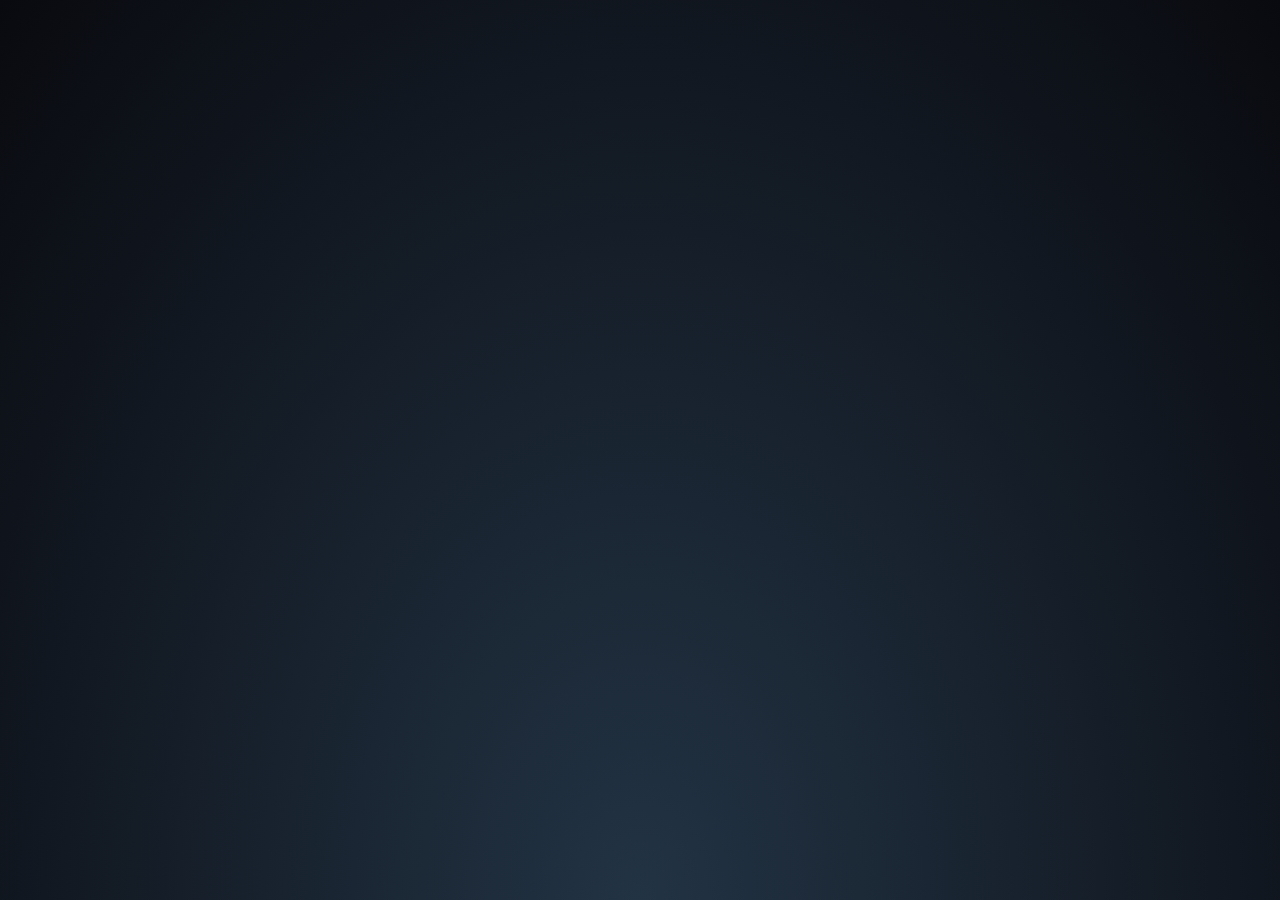
<file: index.html>
<!DOCTYPE html>
<html lang="en">
  <head>
    <meta charset="UTF-8">
    <meta name="viewport" content="width=device-width, initial-scale=1.0">
    <title>Syhru | Linktree</title>
    <!-- Favicon -->
    
    <!-- Font Awesome icons -->
    <link rel="stylesheet" href="https://use.fontawesome.com/releases/v5.8.1/css/all.css">
    <!-- Core theme CSS -->
    <link rel="stylesheet" href="assets/css/style.css">
    
  </head>

  <body>
    <!-- Parallax Pixel Background Animation -->
    <section class="animated-background">
      <div id="stars1"></div>
      <div id="stars2"></div>
      <div id="stars3"></div>
    </section>
    <!-- End of Parallax Pixel Background Animation -->

    <a id="profilePicture" href="#popup">
      <img src="assets/image/mee.jpg" alt="Profile Picture">
    </a>

    <div class="overlay" id="popup">
      <div class="popup">
        <div class="popup-photo">
          <a href="assets/image/mee.jpg" target="_blank">
            <img src="assets/image/mee.jpg" alt="Profile Picture">
          </a>
        </div>
        <div class="popup-quote">
          But... the sensation that I've lost something lingers for a longtime after I wake up.
        </div>
        <a class="popup-close" onclick="history.back()">&times;</a>
      </div>
    </div>

    <div id="userName">
      @Syahru
    </div>

    <div id="skill">
      Web Developer
    </div>

    <div id="links">
      <a class="link" href="https://syhru.vercel.app/" target="_blank">
        👉&nbsp;</i>Portfolio
      </a>
      <a class="link" href="https://github.com/syhru" target="_blank">
        <i class="fab fa-github">&nbsp;</i>Github
      </a>
      <a class="link" href="https://www.instagram.com/syhru_arr" target="_blank">
        <i class="fab fa-instagram">&nbsp;</i>Instagram
      </a>
      <a class="link" href="https://www.linkedin.com/in/muhammad-syahru-413241278/" target="_blank">
        <i class="fab fa-linkedin">&nbsp;</i>Linkedin
      </a>
     <a class="link" href="https://discord.com/users/arull6593" target="_blank">
        <i class="fab fa-discord">&nbsp;</i>Discord
      </a>
    </div>

    <div id="hashtag">
      #Hi All👋
    </div>
  </body>
</html>
</file>
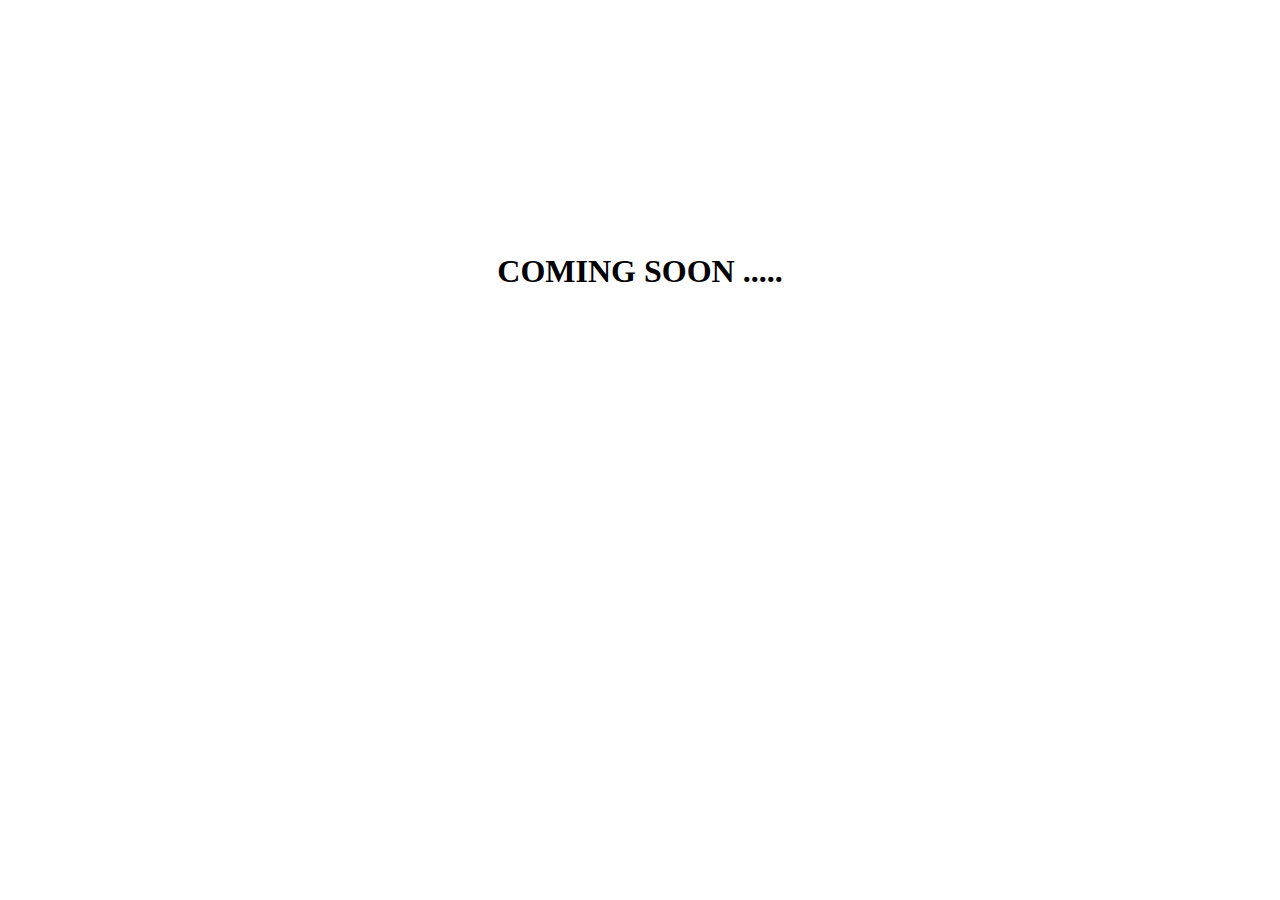
<file: assets/portfolio.html>
<!DOCTYPE html>
<html lang="en">
<head>
    <meta charset="UTF-8">
    <meta http-equiv="X-UA-Compatible" content="IE=edge">
    <meta name="viewport" content="width=device-width, initial-scale=1.0">
    <title>Portfolio</title>
    <link rel="stylesheet" href="css/portfolio.css">
</head>
<body>

    <h1>COMING SOON .....</h1>
    
</body>
</html>
</file>
<file: assets/css/style.css>
@import url('https://fonts.googleapis.com/css?family=Karla:400,700&display=swap');

:root {
    --bgColor: #223344;
    --bgColor2: #090a0f;
    --accentColor: #FFF;
    --font: 'Karla', sans-serif;
    --delay: .3s;
}

body {
    margin: 0;
    padding: 0;
    min-height: 100vh;
    font-family: var(--font);
    background: radial-gradient(ellipse at bottom, var(--bgColor) 0%, var(--bgColor2) 100%);
    /* background-image: url('https://bit.ly/3nFVqJh'); */
    opacity: 0;
    animation: 1s ease-out var(--delay) 1 transitionAnimation; /* duration/timing-function/delay/iterations/name */
    animation-fill-mode: forwards;
    background-repeat: no-repeat;
    background-size: cover;
    position: relative;
}

#profilePicture, #profilePicture img {
    position: relative;
    width: 115px;
    height: 115px;
    display: block;
    margin: 40px auto 20px;
    border-radius: 50%;
    object-fit: cover;
    object-position: 15% 65%;
    -webkit-tap-highlight-color: transparent;
}

#userName {
    color: var(--accentColor);
    font-size: 1rem;
    font-weight: bold;
    line-height: 1.25;
    display: block;
    font-family: var(--font);
    width: 100%;
    text-align: center;
    text-decoration: none;
}

#links {
    max-width: 675px;
    width: auto;
    display: block;
    margin: 27px auto;
}

.link {
    position: relative;
    background-color: transparent;
    color: var(--accentColor);
    border: solid var(--accentColor) 2px;
    border-radius: 10px;
    font-size: 1rem;
    text-align: center;
    display: block;
    margin-left: 10px;
    margin-right: 10px;
    margin-bottom: 10px;
    padding: 10px; /* 17px */
    text-decoration: none;
    /* transition: all .25s cubic-bezier(.08, .59, .29, .99); */
    -webkit-tap-highlight-color: transparent;
}

@media (hover: hover) {
    .link:hover {
        background-color: var(--accentColor);
        color: var(--bgColor);
    }
}

.link:active {
    background-color: var(--accentColor);
    color: var(--bgColor);
}

#skill{

    position: relative;
    top: 15px;
    padding-bottom: 20px;
    color: var(--accentColor);
    font-size: 1rem;
    display: block;
    font-family: var(--font);
    text-align: center;
}

#hashtag {
    position: relative;
    padding-bottom: 20px;
    color: var(--accentColor);
    font-size: 1rem;
    display: block;
    font-family: var(--font);
    width: 100%;
    text-align: center;

    /*  animation   */
    overflow: hidden;
    background: linear-gradient(90deg, var(--bgColor), var(--accentColor), var(--bgColor));
    background-repeat: no-repeat;
    background-size: 80%;
    animation: animate 3s linear var(--delay) infinite;
    -webkit-background-clip: text;
    background-clip: text;
    -webkit-text-fill-color: rgba(255, 255, 255, 0);
}


/*-------------------------animations-----------------------*/
@keyframes transitionAnimation {
    0% {
        opacity: 0;
        transform: translateY(-10px);
    }
    100% {
        opacity: 1;
        transform: translateY(0);
    }
}

@keyframes animate {
    0% {
      background-position: -500%;
    }
    100% {
      background-position: 500%;
    }
}

@keyframes animStar {
    from {
        transform: translateY(0px);
    }
    to {
        transform: translateY(-2000px);
    }
}


/*-------------------------popup------------------------*/
/* credits: https://www.youtube.com/watch?v=lAS2glU0xlc */
.overlay {
    display: flex;
    align-items: center;
    justify-content: center;
    position: fixed;
    top: 0;
    bottom: 0;
    left: 0;
    right: 0;
    background-color: rgba(0, 0, 0, 0.7);
    z-index: 2;
    visibility: hidden;
    opacity: 0;
    overflow: hidden;
    transition: .5s ease-in-out;
}

.popup {
    position: relative;
    top: -43%;
    /* right: -100vh; */
    display: flex;
    flex-direction: column;
    align-items: center;
    max-width: 300px;
    /* max-height: 500px; */
    width: auto;
    height: auto;
    margin: 56px;
    background-color: var(--bgColor);
    /* transform: rotate(32deg); */
    transform: scale(0);
    transition: .5s ease-in-out;
}

.popup-quote {
    font-family : Baskerville, Georgia, serif;
    font-style : italic;
    position: flex;
    color: var(--accentColor);
    padding: 20px;
    text-align: center;
    font-size: 1rem;
}

.popup-photo {
    display: flex;
    width: 100%;
    height: 100%;
}

.popup-photo img {
    width: 100%;
    height: 100%;
}

.overlay:target {
    visibility: visible;
    opacity: 1;
}

.overlay:target .popup {
    transform: scale(1);
    top: 0;
    /* right: 0; */
    /* transform: rotate(0); */
}

.popup-close {
    position: absolute;
    right: -1rem;
    top: -1rem;
    width: 3rem;
    height: 3rem;
    font-size: 1.7rem;
    font-weight: 400;
    border-radius: 100%;
    background-color: var(--bgColor);
    z-index: 4;
    color: var(--accentColor);
    line-height: 2.7rem;
    text-align: center;
    cursor: pointer;
    text-decoration: none;
    -webkit-tap-highlight-color: transparent;
}

@media (hover: hover) {
    .popup-close:hover {
        background-color: var(--accentColor);
        color: var(--bgColor);
    }
}

.popup-close:active {
    background-color: var(--accentColor);
    color: var(--bgColor);
}


/*-----------------------parallax-----------------------*/
/* credits: https://www.youtube.com/watch?v=aywzn9cf-_U */
#stars1 {
    width: 1px;
    height: 1px;
    background: transparent;
    animation: animStar 120s linear infinite;

    box-shadow: 779px 1331px #fff, 324px 42px #fff, 303px 586px #fff,
    1312px 276px #fff, 451px 625px #fff, 521px 1931px #fff, 1087px 1871px #fff,
    36px 1546px #fff, 132px 934px #fff, 1698px 901px #fff, 1418px 664px #fff,
    1448px 1157px #fff, 1084px 232px #fff, 347px 1776px #fff, 1722px 243px #fff,
    1629px 835px #fff, 479px 969px #fff, 1231px 960px #fff, 586px 384px #fff,
    164px 527px #fff, 8px 646px #fff, 1150px 1126px #fff, 665px 1357px #fff,
    1556px 1982px #fff, 1260px 1961px #fff, 1675px 1741px #fff,
    1843px 1514px #fff, 718px 1628px #fff, 242px 1343px #fff, 1497px 1880px #fff,
    1364px 230px #fff, 1739px 1302px #fff, 636px 959px #fff, 304px 686px #fff,
    614px 751px #fff, 1935px 816px #fff, 1428px 60px #fff, 355px 335px #fff,
    1594px 158px #fff, 90px 60px #fff, 1553px 162px #fff, 1239px 1825px #fff,
    1945px 587px #fff, 749px 1785px #fff, 1987px 1172px #fff, 1301px 1237px #fff,
    1039px 342px #fff, 1585px 1481px #fff, 995px 1048px #fff, 524px 932px #fff,
    214px 413px #fff, 1701px 1300px #fff, 1037px 1613px #fff, 1871px 996px #fff,
    1360px 1635px #fff, 1110px 1313px #fff, 412px 1783px #fff, 1949px 177px #fff,
    903px 1854px #fff, 700px 1936px #fff, 378px 125px #fff, 308px 834px #fff,
    1118px 962px #fff, 1350px 1929px #fff, 781px 1811px #fff, 561px 137px #fff,
    757px 1148px #fff, 1670px 1979px #fff, 343px 739px #fff, 945px 795px #fff,
    576px 1903px #fff, 1078px 1436px #fff, 1583px 450px #fff, 1366px 474px #fff,
    297px 1873px #fff, 192px 162px #fff, 1624px 1633px #fff, 59px 453px #fff,
    82px 1872px #fff, 1933px 498px #fff, 1966px 1974px #fff, 1975px 1688px #fff,
    779px 314px #fff, 1858px 1543px #fff, 73px 1507px #fff, 1693px 975px #fff,
    1683px 108px #fff, 1768px 1654px #fff, 654px 14px #fff, 494px 171px #fff,
    1689px 1895px #fff, 1660px 263px #fff, 1031px 903px #fff, 1203px 1393px #fff,
    1333px 1421px #fff, 1113px 41px #fff, 1206px 1645px #fff, 1325px 1635px #fff,
    142px 388px #fff, 572px 215px #fff, 1535px 296px #fff, 1419px 407px #fff,
    1379px 1003px #fff, 329px 469px #fff, 1791px 1652px #fff, 935px 1802px #fff,
    1330px 1820px #fff, 421px 1933px #fff, 828px 365px #fff, 275px 316px #fff,
    707px 960px #fff, 1605px 1554px #fff, 625px 58px #fff, 717px 1697px #fff,
    1669px 246px #fff, 1925px 322px #fff, 1154px 1803px #fff, 1929px 295px #fff,
    1248px 240px #fff, 1045px 1755px #fff, 166px 942px #fff, 1888px 1773px #fff,
    678px 1963px #fff, 1370px 569px #fff, 1974px 1400px #fff, 1786px 460px #fff,
    51px 307px #fff, 784px 1400px #fff, 730px 1258px #fff, 1712px 393px #fff,
    416px 170px #fff, 1797px 1932px #fff, 572px 219px #fff, 1557px 1856px #fff,
    218px 8px #fff, 348px 1334px #fff, 469px 413px #fff, 385px 1738px #fff,
    1357px 1818px #fff, 240px 942px #fff, 248px 1847px #fff, 1535px 806px #fff,
    236px 1514px #fff, 1429px 1556px #fff, 73px 1633px #fff, 1398px 1121px #fff,
    671px 1301px #fff, 1404px 1663px #fff, 740px 1018px #fff, 1600px 377px #fff,
    785px 514px #fff, 112px 1084px #fff, 1915px 1887px #fff, 1463px 1848px #fff,
    687px 1115px #fff, 1268px 1768px #fff, 1729px 1425px #fff,
    1284px 1022px #fff, 801px 974px #fff, 1975px 1317px #fff, 1354px 834px #fff,
    1446px 1484px #fff, 1283px 1786px #fff, 11px 523px #fff, 1842px 236px #fff,
    1355px 654px #fff, 429px 7px #fff, 1033px 1128px #fff, 157px 297px #fff,
    545px 635px #fff, 52px 1080px #fff, 827px 1520px #fff, 1121px 490px #fff,
    9px 309px #fff, 1744px 1586px #fff, 1014px 417px #fff, 1534px 524px #fff,
    958px 552px #fff, 1403px 1496px #fff, 387px 703px #fff, 1522px 548px #fff,
    1355px 282px #fff, 1532px 601px #fff, 1838px 790px #fff, 290px 259px #fff,
    295px 598px #fff, 1601px 539px #fff, 1561px 1272px #fff, 34px 1922px #fff,
    1024px 543px #fff, 467px 369px #fff, 722px 333px #fff, 1976px 1255px #fff,
    766px 983px #fff, 1582px 1285px #fff, 12px 512px #fff, 617px 1410px #fff,
    682px 577px #fff, 1334px 1438px #fff, 439px 327px #fff, 1617px 1661px #fff,
    673px 129px #fff, 794px 941px #fff, 1386px 1902px #fff, 37px 1353px #fff,
    1467px 1353px #fff, 416px 18px #fff, 187px 344px #fff, 200px 1898px #fff,
    1491px 1619px #fff, 811px 347px #fff, 924px 1827px #fff, 945px 217px #fff,
    1735px 1228px #fff, 379px 1890px #fff, 79px 761px #fff, 825px 1837px #fff,
    1980px 1558px #fff, 1308px 1573px #fff, 1488px 1726px #fff,
    382px 1208px #fff, 522px 595px #fff, 1277px 1898px #fff, 354px 552px #fff,
    161px 1784px #fff, 614px 251px #fff, 526px 1576px #fff, 17px 212px #fff,
    179px 996px #fff, 467px 1208px #fff, 1944px 1838px #fff, 1140px 1093px #fff,
    858px 1007px #fff, 200px 1064px #fff, 423px 1964px #fff, 1945px 439px #fff,
    1377px 689px #fff, 1120px 1437px #fff, 1876px 668px #fff, 907px 1324px #fff,
    343px 1976px #fff, 1816px 1501px #fff, 1849px 177px #fff, 647px 91px #fff,
    1984px 1012px #fff, 1336px 1300px #fff, 128px 648px #fff, 305px 1060px #fff,
    1324px 826px #fff, 1263px 1314px #fff, 1801px 629px #fff, 1614px 1555px #fff,
    1634px 90px #fff, 1603px 452px #fff, 891px 1984px #fff, 1556px 1906px #fff,
    121px 68px #fff, 1676px 1714px #fff, 516px 936px #fff, 1947px 1492px #fff,
    1455px 1519px #fff, 45px 602px #fff, 205px 1039px #fff, 793px 172px #fff,
    1562px 1739px #fff, 1056px 110px #fff, 1512px 379px #fff, 1795px 1621px #fff,
    1848px 607px #fff, 262px 1719px #fff, 477px 991px #fff, 483px 883px #fff,
    1239px 1197px #fff, 1496px 647px #fff, 1649px 25px #fff, 1491px 1946px #fff,
    119px 996px #fff, 179px 1472px #fff, 1341px 808px #fff, 1565px 1700px #fff,
    407px 1544px #fff, 1754px 357px #fff, 1288px 981px #fff, 902px 1997px #fff,
    1755px 1668px #fff, 186px 877px #fff, 1202px 1882px #fff, 461px 1213px #fff,
    1400px 748px #fff, 1969px 1899px #fff, 809px 522px #fff, 514px 1219px #fff,
    374px 275px #fff, 938px 1973px #fff, 357px 552px #fff, 144px 1722px #fff,
    1572px 912px #fff, 402px 1858px #fff, 1544px 1195px #fff, 667px 1257px #fff,
    727px 1496px #fff, 993px 232px #fff, 1772px 313px #fff, 1040px 1590px #fff,
    1204px 1973px #fff, 1268px 79px #fff, 1555px 1048px #fff, 986px 1707px #fff,
    978px 1710px #fff, 713px 360px #fff, 407px 863px #fff, 461px 736px #fff,
    284px 1608px #fff, 103px 430px #fff, 1283px 1319px #fff, 977px 1186px #fff,
    1966px 1516px #fff, 1287px 1129px #fff, 70px 1098px #fff, 1189px 889px #fff,
    1126px 1734px #fff, 309px 1292px #fff, 879px 764px #fff, 65px 473px #fff,
    1003px 1959px #fff, 658px 791px #fff, 402px 1576px #fff, 35px 622px #fff,
    529px 1589px #fff, 164px 666px #fff, 1876px 1290px #fff, 1541px 526px #fff,
    270px 1297px #fff, 440px 865px #fff, 1500px 802px #fff, 182px 1754px #fff,
    1264px 892px #fff, 272px 1249px #fff, 1289px 1535px #fff, 190px 1646px #fff,
    955px 242px #fff, 1456px 1597px #fff, 1727px 1983px #fff, 635px 801px #fff,
    226px 455px #fff, 1396px 1710px #fff, 849px 1863px #fff, 237px 1264px #fff,
    839px 140px #fff, 1122px 735px #fff, 1280px 15px #fff, 1318px 242px #fff,
    1819px 1148px #fff, 333px 1392px #fff, 1949px 553px #fff, 1878px 1332px #fff,
    467px 548px #fff, 1812px 1082px #fff, 1067px 193px #fff, 243px 156px #fff,
    483px 1616px #fff, 1714px 933px #fff, 759px 1800px #fff, 1822px 995px #fff,
    1877px 572px #fff, 581px 1084px #fff, 107px 732px #fff, 642px 1837px #fff,
    166px 1493px #fff, 1555px 198px #fff, 819px 307px #fff, 947px 345px #fff,
    827px 224px #fff, 927px 1394px #fff, 540px 467px #fff, 1093px 405px #fff,
    1140px 927px #fff, 130px 529px #fff, 33px 1980px #fff, 1147px 1663px #fff,
    1616px 1436px #fff, 528px 710px #fff, 798px 1100px #fff, 505px 1480px #fff,
    899px 641px #fff, 1909px 1949px #fff, 1311px 964px #fff, 979px 1301px #fff,
    1393px 969px #fff, 1793px 1886px #fff, 292px 357px #fff, 1196px 1718px #fff,
    1290px 1994px #fff, 537px 1973px #fff, 1181px 1674px #fff,
    1740px 1566px #fff, 1307px 265px #fff, 922px 522px #fff, 1892px 472px #fff,
    384px 1746px #fff, 392px 1098px #fff, 647px 548px #fff, 390px 1498px #fff,
    1246px 138px #fff, 730px 876px #fff, 192px 1472px #fff, 1790px 1789px #fff,
    928px 311px #fff, 1253px 1647px #fff, 747px 1921px #fff, 1561px 1025px #fff,
    1533px 1292px #fff, 1985px 195px #fff, 728px 729px #fff, 1712px 1936px #fff,
    512px 1717px #fff, 1528px 483px #fff, 313px 1642px #fff, 281px 1849px #fff,
    1212px 799px #fff, 435px 1191px #fff, 1422px 611px #fff, 1718px 1964px #fff,
    411px 944px #fff, 210px 636px #fff, 1502px 1295px #fff, 1434px 349px #fff,
    769px 60px #fff, 747px 1053px #fff, 789px 504px #fff, 1436px 1264px #fff,
    1893px 1225px #fff, 1394px 1788px #fff, 1108px 1317px #fff,
    1673px 1395px #fff, 854px 1010px #fff, 1705px 80px #fff, 1858px 148px #fff,
    1729px 344px #fff, 1388px 664px #fff, 895px 406px #fff, 1479px 157px #fff,
    1441px 1157px #fff, 552px 1900px #fff, 516px 364px #fff, 1647px 189px #fff,
    1427px 1071px #fff, 785px 729px #fff, 1080px 1710px #fff, 504px 204px #fff,
    1177px 1622px #fff, 657px 34px #fff, 1296px 1099px #fff, 248px 180px #fff,
    1212px 1568px #fff, 667px 1562px #fff, 695px 841px #fff, 1608px 1247px #fff,
    751px 882px #fff, 87px 167px #fff, 607px 1368px #fff, 1363px 1203px #fff,
    1836px 317px #fff, 1668px 1703px #fff, 830px 1154px #fff, 1721px 1398px #fff,
    1601px 1280px #fff, 976px 874px #fff, 1743px 254px #fff, 1020px 1815px #fff,
    1670px 1766px #fff, 1890px 735px #fff, 1379px 136px #fff, 1864px 695px #fff,
    206px 965px #fff, 1404px 1932px #fff, 1923px 1360px #fff, 247px 682px #fff,
    519px 1708px #fff, 645px 750px #fff, 1164px 1204px #fff, 834px 323px #fff,
    172px 1350px #fff, 213px 972px #fff, 1837px 190px #fff, 285px 1806px #fff,
    1047px 1299px #fff, 1548px 825px #fff, 1730px 324px #fff, 1346px 1909px #fff,
    772px 270px #fff, 345px 1190px #fff, 478px 1433px #fff, 1479px 25px #fff,
    1994px 1830px #fff, 1744px 732px #fff, 20px 1635px #fff, 690px 1795px #fff,
    1594px 569px #fff, 579px 245px #fff, 1398px 733px #fff, 408px 1352px #fff,
    1774px 120px #fff, 1152px 1370px #fff, 1698px 1810px #fff, 710px 1450px #fff,
    665px 286px #fff, 493px 1720px #fff, 786px 5px #fff, 637px 1140px #fff,
    764px 324px #fff, 927px 310px #fff, 938px 1424px #fff, 1884px 744px #fff,
    913px 462px #fff, 1831px 1936px #fff, 1527px 249px #fff, 36px 1381px #fff,
    1597px 581px #fff, 1530px 355px #fff, 949px 459px #fff, 799px 828px #fff,
    242px 1471px #fff, 654px 797px #fff, 796px 594px #fff, 1365px 678px #fff,
    752px 23px #fff, 1630px 541px #fff, 982px 72px #fff, 1733px 1831px #fff,
    21px 412px #fff, 775px 998px #fff, 335px 1945px #fff, 264px 583px #fff,
    158px 1311px #fff, 528px 164px #fff, 1978px 574px #fff, 717px 1203px #fff,
    734px 1591px #fff, 1555px 820px #fff, 16px 1943px #fff, 1625px 1177px #fff,
    1236px 690px #fff, 1585px 1590px #fff, 1737px 1728px #fff, 721px 698px #fff,
    1804px 1186px #fff, 166px 980px #fff, 1850px 230px #fff, 330px 1712px #fff,
    95px 797px #fff, 1948px 1078px #fff, 469px 939px #fff, 1269px 1899px #fff,
    955px 1220px #fff, 1137px 1075px #fff, 312px 1293px #fff, 986px 1762px #fff,
    1103px 1238px #fff, 428px 1993px #fff, 355px 570px #fff, 977px 1836px #fff,
    1395px 1092px #fff, 276px 913px #fff, 1743px 656px #fff, 773px 502px #fff,
    1686px 1322px #fff, 1516px 1945px #fff, 1334px 501px #fff, 266px 156px #fff,
    455px 655px #fff, 798px 72px #fff, 1059px 1259px #fff, 1402px 1687px #fff,
    236px 1329px #fff, 1455px 786px #fff, 146px 1228px #fff, 1851px 823px #fff,
    1062px 100px #fff, 1220px 953px #fff, 20px 1826px #fff, 36px 1063px #fff,
    1525px 338px #fff, 790px 1521px #fff, 741px 1099px #fff, 288px 1489px #fff,
    700px 1060px #fff, 390px 1071px #fff, 411px 1036px #fff, 1853px 1072px #fff,
    1446px 1085px #fff, 1164px 874px #fff, 924px 925px #fff, 291px 271px #fff,
    1257px 1964px #fff, 1580px 1352px #fff, 1507px 1216px #fff, 211px 956px #fff,
    985px 1195px #fff, 975px 1640px #fff, 518px 101px #fff, 663px 1395px #fff,
    914px 532px #fff, 145px 1320px #fff, 69px 1397px #fff, 982px 523px #fff,
    257px 725px #fff, 1599px 831px #fff, 1636px 1513px #fff, 1250px 1158px #fff,
    1132px 604px #fff, 183px 102px #fff, 1057px 318px #fff, 1247px 1835px #fff,
    1983px 1110px #fff, 1077px 1455px #fff, 921px 1770px #fff, 806px 1350px #fff,
    1938px 1992px #fff, 855px 1260px #fff, 902px 1345px #fff, 658px 1908px #fff,
    1845px 679px #fff, 712px 1482px #fff, 595px 950px #fff, 1784px 1992px #fff,
    1847px 1785px #fff, 691px 1004px #fff, 175px 1179px #fff, 1666px 1911px #fff,
    41px 61px #fff, 971px 1080px #fff, 1830px 1450px #fff, 1351px 1518px #fff,
    1257px 99px #fff, 1395px 1498px #fff, 1117px 252px #fff, 1779px 597px #fff,
    1346px 729px #fff, 1108px 1144px #fff, 402px 691px #fff, 72px 496px #fff,
    1673px 1604px #fff, 1497px 974px #fff, 1865px 1664px #fff, 88px 806px #fff,
    918px 77px #fff, 244px 1118px #fff, 256px 1820px #fff, 1851px 1840px #fff,
    605px 1851px #fff, 634px 383px #fff, 865px 37px #fff, 943px 1024px #fff,
    1951px 177px #fff, 1097px 523px #fff, 985px 1700px #fff, 1243px 122px #fff,
    768px 1070px #fff, 468px 194px #fff, 320px 1867px #fff, 1850px 185px #fff,
    380px 1616px #fff, 468px 1294px #fff, 1122px 1743px #fff, 884px 299px #fff,
    1300px 1917px #fff, 1860px 396px #fff, 1270px 990px #fff, 529px 733px #fff,
    1975px 1347px #fff, 1885px 685px #fff, 226px 506px #fff, 651px 878px #fff,
    1323px 680px #fff, 1284px 680px #fff, 238px 1967px #fff, 911px 174px #fff,
    1111px 521px #fff, 1150px 85px #fff, 794px 502px #fff, 484px 1856px #fff,
    1809px 368px #fff, 112px 953px #fff, 590px 1009px #fff, 1655px 311px #fff,
    100px 1026px #fff, 1803px 352px #fff, 865px 306px #fff, 1077px 1019px #fff,
    1335px 872px #fff, 1647px 1298px #fff, 1233px 1387px #fff, 698px 1036px #fff,
    659px 1860px #fff, 388px 1412px #fff, 1212px 458px #fff, 755px 1468px #fff,
    696px 1654px #fff, 1144px 60px #fff;
}

#stars1:after {
    content: '';
    position: absolute;
    top: auto;
    width: 1px;
    height: 1px;
    background: transparent;

    box-shadow: 779px 1331px #fff, 324px 42px #fff, 303px 586px #fff,
    1312px 276px #fff, 451px 625px #fff, 521px 1931px #fff, 1087px 1871px #fff,
    36px 1546px #fff, 132px 934px #fff, 1698px 901px #fff, 1418px 664px #fff,
    1448px 1157px #fff, 1084px 232px #fff, 347px 1776px #fff, 1722px 243px #fff,
    1629px 835px #fff, 479px 969px #fff, 1231px 960px #fff, 586px 384px #fff,
    164px 527px #fff, 8px 646px #fff, 1150px 1126px #fff, 665px 1357px #fff,
    1556px 1982px #fff, 1260px 1961px #fff, 1675px 1741px #fff,
    1843px 1514px #fff, 718px 1628px #fff, 242px 1343px #fff, 1497px 1880px #fff,
    1364px 230px #fff, 1739px 1302px #fff, 636px 959px #fff, 304px 686px #fff,
    614px 751px #fff, 1935px 816px #fff, 1428px 60px #fff, 355px 335px #fff,
    1594px 158px #fff, 90px 60px #fff, 1553px 162px #fff, 1239px 1825px #fff,
    1945px 587px #fff, 749px 1785px #fff, 1987px 1172px #fff, 1301px 1237px #fff,
    1039px 342px #fff, 1585px 1481px #fff, 995px 1048px #fff, 524px 932px #fff,
    214px 413px #fff, 1701px 1300px #fff, 1037px 1613px #fff, 1871px 996px #fff,
    1360px 1635px #fff, 1110px 1313px #fff, 412px 1783px #fff, 1949px 177px #fff,
    903px 1854px #fff, 700px 1936px #fff, 378px 125px #fff, 308px 834px #fff,
    1118px 962px #fff, 1350px 1929px #fff, 781px 1811px #fff, 561px 137px #fff,
    757px 1148px #fff, 1670px 1979px #fff, 343px 739px #fff, 945px 795px #fff,
    576px 1903px #fff, 1078px 1436px #fff, 1583px 450px #fff, 1366px 474px #fff,
    297px 1873px #fff, 192px 162px #fff, 1624px 1633px #fff, 59px 453px #fff,
    82px 1872px #fff, 1933px 498px #fff, 1966px 1974px #fff, 1975px 1688px #fff,
    779px 314px #fff, 1858px 1543px #fff, 73px 1507px #fff, 1693px 975px #fff,
    1683px 108px #fff, 1768px 1654px #fff, 654px 14px #fff, 494px 171px #fff,
    1689px 1895px #fff, 1660px 263px #fff, 1031px 903px #fff, 1203px 1393px #fff,
    1333px 1421px #fff, 1113px 41px #fff, 1206px 1645px #fff, 1325px 1635px #fff,
    142px 388px #fff, 572px 215px #fff, 1535px 296px #fff, 1419px 407px #fff,
    1379px 1003px #fff, 329px 469px #fff, 1791px 1652px #fff, 935px 1802px #fff,
    1330px 1820px #fff, 421px 1933px #fff, 828px 365px #fff, 275px 316px #fff,
    707px 960px #fff, 1605px 1554px #fff, 625px 58px #fff, 717px 1697px #fff,
    1669px 246px #fff, 1925px 322px #fff, 1154px 1803px #fff, 1929px 295px #fff,
    1248px 240px #fff, 1045px 1755px #fff, 166px 942px #fff, 1888px 1773px #fff,
    678px 1963px #fff, 1370px 569px #fff, 1974px 1400px #fff, 1786px 460px #fff,
    51px 307px #fff, 784px 1400px #fff, 730px 1258px #fff, 1712px 393px #fff,
    416px 170px #fff, 1797px 1932px #fff, 572px 219px #fff, 1557px 1856px #fff,
    218px 8px #fff, 348px 1334px #fff, 469px 413px #fff, 385px 1738px #fff,
    1357px 1818px #fff, 240px 942px #fff, 248px 1847px #fff, 1535px 806px #fff,
    236px 1514px #fff, 1429px 1556px #fff, 73px 1633px #fff, 1398px 1121px #fff,
    671px 1301px #fff, 1404px 1663px #fff, 740px 1018px #fff, 1600px 377px #fff,
    785px 514px #fff, 112px 1084px #fff, 1915px 1887px #fff, 1463px 1848px #fff,
    687px 1115px #fff, 1268px 1768px #fff, 1729px 1425px #fff,
    1284px 1022px #fff, 801px 974px #fff, 1975px 1317px #fff, 1354px 834px #fff,
    1446px 1484px #fff, 1283px 1786px #fff, 11px 523px #fff, 1842px 236px #fff,
    1355px 654px #fff, 429px 7px #fff, 1033px 1128px #fff, 157px 297px #fff,
    545px 635px #fff, 52px 1080px #fff, 827px 1520px #fff, 1121px 490px #fff,
    9px 309px #fff, 1744px 1586px #fff, 1014px 417px #fff, 1534px 524px #fff,
    958px 552px #fff, 1403px 1496px #fff, 387px 703px #fff, 1522px 548px #fff,
    1355px 282px #fff, 1532px 601px #fff, 1838px 790px #fff, 290px 259px #fff,
    295px 598px #fff, 1601px 539px #fff, 1561px 1272px #fff, 34px 1922px #fff,
    1024px 543px #fff, 467px 369px #fff, 722px 333px #fff, 1976px 1255px #fff,
    766px 983px #fff, 1582px 1285px #fff, 12px 512px #fff, 617px 1410px #fff,
    682px 577px #fff, 1334px 1438px #fff, 439px 327px #fff, 1617px 1661px #fff,
    673px 129px #fff, 794px 941px #fff, 1386px 1902px #fff, 37px 1353px #fff,
    1467px 1353px #fff, 416px 18px #fff, 187px 344px #fff, 200px 1898px #fff,
    1491px 1619px #fff, 811px 347px #fff, 924px 1827px #fff, 945px 217px #fff,
    1735px 1228px #fff, 379px 1890px #fff, 79px 761px #fff, 825px 1837px #fff,
    1980px 1558px #fff, 1308px 1573px #fff, 1488px 1726px #fff,
    382px 1208px #fff, 522px 595px #fff, 1277px 1898px #fff, 354px 552px #fff,
    161px 1784px #fff, 614px 251px #fff, 526px 1576px #fff, 17px 212px #fff,
    179px 996px #fff, 467px 1208px #fff, 1944px 1838px #fff, 1140px 1093px #fff,
    858px 1007px #fff, 200px 1064px #fff, 423px 1964px #fff, 1945px 439px #fff,
    1377px 689px #fff, 1120px 1437px #fff, 1876px 668px #fff, 907px 1324px #fff,
    343px 1976px #fff, 1816px 1501px #fff, 1849px 177px #fff, 647px 91px #fff,
    1984px 1012px #fff, 1336px 1300px #fff, 128px 648px #fff, 305px 1060px #fff,
    1324px 826px #fff, 1263px 1314px #fff, 1801px 629px #fff, 1614px 1555px #fff,
    1634px 90px #fff, 1603px 452px #fff, 891px 1984px #fff, 1556px 1906px #fff,
    121px 68px #fff, 1676px 1714px #fff, 516px 936px #fff, 1947px 1492px #fff,
    1455px 1519px #fff, 45px 602px #fff, 205px 1039px #fff, 793px 172px #fff,
    1562px 1739px #fff, 1056px 110px #fff, 1512px 379px #fff, 1795px 1621px #fff,
    1848px 607px #fff, 262px 1719px #fff, 477px 991px #fff, 483px 883px #fff,
    1239px 1197px #fff, 1496px 647px #fff, 1649px 25px #fff, 1491px 1946px #fff,
    119px 996px #fff, 179px 1472px #fff, 1341px 808px #fff, 1565px 1700px #fff,
    407px 1544px #fff, 1754px 357px #fff, 1288px 981px #fff, 902px 1997px #fff,
    1755px 1668px #fff, 186px 877px #fff, 1202px 1882px #fff, 461px 1213px #fff,
    1400px 748px #fff, 1969px 1899px #fff, 809px 522px #fff, 514px 1219px #fff,
    374px 275px #fff, 938px 1973px #fff, 357px 552px #fff, 144px 1722px #fff,
    1572px 912px #fff, 402px 1858px #fff, 1544px 1195px #fff, 667px 1257px #fff,
    727px 1496px #fff, 993px 232px #fff, 1772px 313px #fff, 1040px 1590px #fff,
    1204px 1973px #fff, 1268px 79px #fff, 1555px 1048px #fff, 986px 1707px #fff,
    978px 1710px #fff, 713px 360px #fff, 407px 863px #fff, 461px 736px #fff,
    284px 1608px #fff, 103px 430px #fff, 1283px 1319px #fff, 977px 1186px #fff,
    1966px 1516px #fff, 1287px 1129px #fff, 70px 1098px #fff, 1189px 889px #fff,
    1126px 1734px #fff, 309px 1292px #fff, 879px 764px #fff, 65px 473px #fff,
    1003px 1959px #fff, 658px 791px #fff, 402px 1576px #fff, 35px 622px #fff,
    529px 1589px #fff, 164px 666px #fff, 1876px 1290px #fff, 1541px 526px #fff,
    270px 1297px #fff, 440px 865px #fff, 1500px 802px #fff, 182px 1754px #fff,
    1264px 892px #fff, 272px 1249px #fff, 1289px 1535px #fff, 190px 1646px #fff,
    955px 242px #fff, 1456px 1597px #fff, 1727px 1983px #fff, 635px 801px #fff,
    226px 455px #fff, 1396px 1710px #fff, 849px 1863px #fff, 237px 1264px #fff,
    839px 140px #fff, 1122px 735px #fff, 1280px 15px #fff, 1318px 242px #fff,
    1819px 1148px #fff, 333px 1392px #fff, 1949px 553px #fff, 1878px 1332px #fff,
    467px 548px #fff, 1812px 1082px #fff, 1067px 193px #fff, 243px 156px #fff,
    483px 1616px #fff, 1714px 933px #fff, 759px 1800px #fff, 1822px 995px #fff,
    1877px 572px #fff, 581px 1084px #fff, 107px 732px #fff, 642px 1837px #fff,
    166px 1493px #fff, 1555px 198px #fff, 819px 307px #fff, 947px 345px #fff,
    827px 224px #fff, 927px 1394px #fff, 540px 467px #fff, 1093px 405px #fff,
    1140px 927px #fff, 130px 529px #fff, 33px 1980px #fff, 1147px 1663px #fff,
    1616px 1436px #fff, 528px 710px #fff, 798px 1100px #fff, 505px 1480px #fff,
    899px 641px #fff, 1909px 1949px #fff, 1311px 964px #fff, 979px 1301px #fff,
    1393px 969px #fff, 1793px 1886px #fff, 292px 357px #fff, 1196px 1718px #fff,
    1290px 1994px #fff, 537px 1973px #fff, 1181px 1674px #fff,
    1740px 1566px #fff, 1307px 265px #fff, 922px 522px #fff, 1892px 472px #fff,
    384px 1746px #fff, 392px 1098px #fff, 647px 548px #fff, 390px 1498px #fff,
    1246px 138px #fff, 730px 876px #fff, 192px 1472px #fff, 1790px 1789px #fff,
    928px 311px #fff, 1253px 1647px #fff, 747px 1921px #fff, 1561px 1025px #fff,
    1533px 1292px #fff, 1985px 195px #fff, 728px 729px #fff, 1712px 1936px #fff,
    512px 1717px #fff, 1528px 483px #fff, 313px 1642px #fff, 281px 1849px #fff,
    1212px 799px #fff, 435px 1191px #fff, 1422px 611px #fff, 1718px 1964px #fff,
    411px 944px #fff, 210px 636px #fff, 1502px 1295px #fff, 1434px 349px #fff,
    769px 60px #fff, 747px 1053px #fff, 789px 504px #fff, 1436px 1264px #fff,
    1893px 1225px #fff, 1394px 1788px #fff, 1108px 1317px #fff,
    1673px 1395px #fff, 854px 1010px #fff, 1705px 80px #fff, 1858px 148px #fff,
    1729px 344px #fff, 1388px 664px #fff, 895px 406px #fff, 1479px 157px #fff,
    1441px 1157px #fff, 552px 1900px #fff, 516px 364px #fff, 1647px 189px #fff,
    1427px 1071px #fff, 785px 729px #fff, 1080px 1710px #fff, 504px 204px #fff,
    1177px 1622px #fff, 657px 34px #fff, 1296px 1099px #fff, 248px 180px #fff,
    1212px 1568px #fff, 667px 1562px #fff, 695px 841px #fff, 1608px 1247px #fff,
    751px 882px #fff, 87px 167px #fff, 607px 1368px #fff, 1363px 1203px #fff,
    1836px 317px #fff, 1668px 1703px #fff, 830px 1154px #fff, 1721px 1398px #fff,
    1601px 1280px #fff, 976px 874px #fff, 1743px 254px #fff, 1020px 1815px #fff,
    1670px 1766px #fff, 1890px 735px #fff, 1379px 136px #fff, 1864px 695px #fff,
    206px 965px #fff, 1404px 1932px #fff, 1923px 1360px #fff, 247px 682px #fff,
    519px 1708px #fff, 645px 750px #fff, 1164px 1204px #fff, 834px 323px #fff,
    172px 1350px #fff, 213px 972px #fff, 1837px 190px #fff, 285px 1806px #fff,
    1047px 1299px #fff, 1548px 825px #fff, 1730px 324px #fff, 1346px 1909px #fff,
    772px 270px #fff, 345px 1190px #fff, 478px 1433px #fff, 1479px 25px #fff,
    1994px 1830px #fff, 1744px 732px #fff, 20px 1635px #fff, 690px 1795px #fff,
    1594px 569px #fff, 579px 245px #fff, 1398px 733px #fff, 408px 1352px #fff,
    1774px 120px #fff, 1152px 1370px #fff, 1698px 1810px #fff, 710px 1450px #fff,
    665px 286px #fff, 493px 1720px #fff, 786px 5px #fff, 637px 1140px #fff,
    764px 324px #fff, 927px 310px #fff, 938px 1424px #fff, 1884px 744px #fff,
    913px 462px #fff, 1831px 1936px #fff, 1527px 249px #fff, 36px 1381px #fff,
    1597px 581px #fff, 1530px 355px #fff, 949px 459px #fff, 799px 828px #fff,
    242px 1471px #fff, 654px 797px #fff, 796px 594px #fff, 1365px 678px #fff,
    752px 23px #fff, 1630px 541px #fff, 982px 72px #fff, 1733px 1831px #fff,
    21px 412px #fff, 775px 998px #fff, 335px 1945px #fff, 264px 583px #fff,
    158px 1311px #fff, 528px 164px #fff, 1978px 574px #fff, 717px 1203px #fff,
    734px 1591px #fff, 1555px 820px #fff, 16px 1943px #fff, 1625px 1177px #fff,
    1236px 690px #fff, 1585px 1590px #fff, 1737px 1728px #fff, 721px 698px #fff,
    1804px 1186px #fff, 166px 980px #fff, 1850px 230px #fff, 330px 1712px #fff,
    95px 797px #fff, 1948px 1078px #fff, 469px 939px #fff, 1269px 1899px #fff,
    955px 1220px #fff, 1137px 1075px #fff, 312px 1293px #fff, 986px 1762px #fff,
    1103px 1238px #fff, 428px 1993px #fff, 355px 570px #fff, 977px 1836px #fff,
    1395px 1092px #fff, 276px 913px #fff, 1743px 656px #fff, 773px 502px #fff,
    1686px 1322px #fff, 1516px 1945px #fff, 1334px 501px #fff, 266px 156px #fff,
    455px 655px #fff, 798px 72px #fff, 1059px 1259px #fff, 1402px 1687px #fff,
    236px 1329px #fff, 1455px 786px #fff, 146px 1228px #fff, 1851px 823px #fff,
    1062px 100px #fff, 1220px 953px #fff, 20px 1826px #fff, 36px 1063px #fff,
    1525px 338px #fff, 790px 1521px #fff, 741px 1099px #fff, 288px 1489px #fff,
    700px 1060px #fff, 390px 1071px #fff, 411px 1036px #fff, 1853px 1072px #fff,
    1446px 1085px #fff, 1164px 874px #fff, 924px 925px #fff, 291px 271px #fff,
    1257px 1964px #fff, 1580px 1352px #fff, 1507px 1216px #fff, 211px 956px #fff,
    985px 1195px #fff, 975px 1640px #fff, 518px 101px #fff, 663px 1395px #fff,
    914px 532px #fff, 145px 1320px #fff, 69px 1397px #fff, 982px 523px #fff,
    257px 725px #fff, 1599px 831px #fff, 1636px 1513px #fff, 1250px 1158px #fff,
    1132px 604px #fff, 183px 102px #fff, 1057px 318px #fff, 1247px 1835px #fff,
    1983px 1110px #fff, 1077px 1455px #fff, 921px 1770px #fff, 806px 1350px #fff,
    1938px 1992px #fff, 855px 1260px #fff, 902px 1345px #fff, 658px 1908px #fff,
    1845px 679px #fff, 712px 1482px #fff, 595px 950px #fff, 1784px 1992px #fff,
    1847px 1785px #fff, 691px 1004px #fff, 175px 1179px #fff, 1666px 1911px #fff,
    41px 61px #fff, 971px 1080px #fff, 1830px 1450px #fff, 1351px 1518px #fff,
    1257px 99px #fff, 1395px 1498px #fff, 1117px 252px #fff, 1779px 597px #fff,
    1346px 729px #fff, 1108px 1144px #fff, 402px 691px #fff, 72px 496px #fff,
    1673px 1604px #fff, 1497px 974px #fff, 1865px 1664px #fff, 88px 806px #fff,
    918px 77px #fff, 244px 1118px #fff, 256px 1820px #fff, 1851px 1840px #fff,
    605px 1851px #fff, 634px 383px #fff, 865px 37px #fff, 943px 1024px #fff,
    1951px 177px #fff, 1097px 523px #fff, 985px 1700px #fff, 1243px 122px #fff,
    768px 1070px #fff, 468px 194px #fff, 320px 1867px #fff, 1850px 185px #fff,
    380px 1616px #fff, 468px 1294px #fff, 1122px 1743px #fff, 884px 299px #fff,
    1300px 1917px #fff, 1860px 396px #fff, 1270px 990px #fff, 529px 733px #fff,
    1975px 1347px #fff, 1885px 685px #fff, 226px 506px #fff, 651px 878px #fff,
    1323px 680px #fff, 1284px 680px #fff, 238px 1967px #fff, 911px 174px #fff,
    1111px 521px #fff, 1150px 85px #fff, 794px 502px #fff, 484px 1856px #fff,
    1809px 368px #fff, 112px 953px #fff, 590px 1009px #fff, 1655px 311px #fff,
    100px 1026px #fff, 1803px 352px #fff, 865px 306px #fff, 1077px 1019px #fff,
    1335px 872px #fff, 1647px 1298px #fff, 1233px 1387px #fff, 698px 1036px #fff,
    659px 1860px #fff, 388px 1412px #fff, 1212px 458px #fff, 755px 1468px #fff,
    696px 1654px #fff, 1144px 60px #fff;
}

#stars2 {
    width: 2px;
    height: 2px;
    background: transparent;
    animation: animStar 180s linear infinite;

    box-shadow: 1448px 320px #fff, 1775px 1663px #fff, 332px 1364px #fff,
    878px 340px #fff, 569px 1832px #fff, 1422px 1684px #fff, 1946px 1907px #fff,
    121px 979px #fff, 1044px 1069px #fff, 463px 381px #fff, 423px 112px #fff,
    523px 1179px #fff, 779px 654px #fff, 1398px 694px #fff, 1085px 1464px #fff,
    1599px 1869px #fff, 801px 1882px #fff, 779px 1231px #fff, 552px 932px #fff,
    1057px 1196px #fff, 282px 1280px #fff, 496px 1986px #fff, 1833px 1120px #fff,
    1802px 1293px #fff, 6px 1696px #fff, 412px 1902px #fff, 605px 438px #fff,
    24px 1212px #fff, 234px 1320px #fff, 544px 344px #fff, 1107px 170px #fff,
    1603px 196px #fff, 905px 648px #fff, 68px 1458px #fff, 649px 1969px #fff,
    744px 675px #fff, 1127px 478px #fff, 714px 1814px #fff, 1486px 526px #fff,
    270px 1636px #fff, 1931px 149px #fff, 1807px 378px #fff, 8px 390px #fff,
    1415px 699px #fff, 1473px 1211px #fff, 1590px 141px #fff, 270px 1705px #fff,
    69px 1423px #fff, 1108px 1053px #fff, 1946px 128px #fff, 371px 371px #fff,
    1490px 220px #fff, 357px 1885px #fff, 363px 363px #fff, 1896px 1256px #fff,
    1979px 1050px #fff, 947px 1342px #fff, 1754px 242px #fff, 514px 974px #fff,
    65px 1477px #fff, 1840px 547px #fff, 950px 695px #fff, 459px 1150px #fff,
    1124px 1502px #fff, 481px 940px #fff, 680px 839px #fff, 797px 1169px #fff,
    1977px 1491px #fff, 734px 1724px #fff, 210px 298px #fff, 816px 628px #fff,
    686px 770px #fff, 1721px 267px #fff, 1663px 511px #fff, 1481px 1141px #fff,
    582px 248px #fff, 1308px 953px #fff, 628px 657px #fff, 897px 1535px #fff,
    270px 931px #fff, 791px 467px #fff, 1336px 1732px #fff, 1013px 1653px #fff,
    1911px 956px #fff, 587px 816px #fff, 83px 456px #fff, 930px 1478px #fff,
    1587px 1694px #fff, 614px 1200px #fff, 302px 1782px #fff, 1711px 1432px #fff,
    443px 904px #fff, 1666px 714px #fff, 1588px 1167px #fff, 273px 1075px #fff,
    1679px 461px #fff, 721px 664px #fff, 1202px 10px #fff, 166px 1126px #fff,
    331px 1628px #fff, 430px 1565px #fff, 1585px 509px #fff, 640px 38px #fff,
    822px 837px #fff, 1760px 1664px #fff, 1122px 1458px #fff, 398px 131px #fff,
    689px 285px #fff, 460px 652px #fff, 1627px 365px #fff, 348px 1648px #fff,
    819px 1946px #fff, 981px 1917px #fff, 323px 76px #fff, 979px 684px #fff,
    887px 536px #fff, 1348px 1596px #fff, 1055px 666px #fff, 1402px 1797px #fff,
    1300px 1055px #fff, 937px 238px #fff, 1474px 1815px #fff, 1144px 1710px #fff,
    1629px 1087px #fff, 911px 919px #fff, 771px 819px #fff, 403px 720px #fff,
    163px 736px #fff, 1062px 238px #fff, 1774px 818px #fff, 1874px 1178px #fff,
    1177px 699px #fff, 1244px 1244px #fff, 1371px 58px #fff, 564px 1515px #fff,
    1824px 487px #fff, 929px 702px #fff, 394px 1348px #fff, 1161px 641px #fff,
    219px 1841px #fff, 358px 941px #fff, 140px 1759px #fff, 1019px 1345px #fff,
    274px 436px #fff, 1433px 1605px #fff, 1798px 1426px #fff, 294px 1848px #fff,
    1681px 1877px #fff, 1344px 1824px #fff, 1439px 1632px #fff,
    161px 1012px #fff, 1308px 588px #fff, 1789px 582px #fff, 721px 1910px #fff,
    318px 218px #fff, 607px 319px #fff, 495px 535px #fff, 1552px 1575px #fff,
    1562px 67px #fff, 403px 926px #fff, 1096px 1800px #fff, 1814px 1709px #fff,
    1882px 1831px #fff, 533px 46px #fff, 823px 969px #fff, 530px 165px #fff,
    1030px 352px #fff, 1681px 313px #fff, 338px 115px #fff, 1607px 211px #fff,
    1718px 1184px #fff, 1589px 659px #fff, 278px 355px #fff, 464px 1464px #fff,
    1165px 277px #fff, 950px 694px #fff, 1746px 293px #fff, 793px 911px #fff,
    528px 773px #fff, 1883px 1694px #fff, 748px 182px #fff, 1924px 1531px #fff,
    100px 636px #fff, 1473px 1445px #fff, 1264px 1244px #fff, 850px 1377px #fff,
    987px 1976px #fff, 933px 1761px #fff, 922px 1270px #fff, 500px 396px #fff,
    1324px 8px #fff, 1967px 1814px #fff, 1072px 1401px #fff, 961px 37px #fff,
    156px 81px #fff, 1915px 502px #fff, 1076px 1846px #fff, 152px 1669px #fff,
    986px 1529px #fff, 1667px 1137px #fff;
}

#stars2:after {
    content: '';
    position: absolute;
    top: auto;
    width: 2px;
    height: 2px;
    background: transparent;

    box-shadow: 1448px 320px #fff, 1775px 1663px #fff, 332px 1364px #fff,
    878px 340px #fff, 569px 1832px #fff, 1422px 1684px #fff, 1946px 1907px #fff,
    121px 979px #fff, 1044px 1069px #fff, 463px 381px #fff, 423px 112px #fff,
    523px 1179px #fff, 779px 654px #fff, 1398px 694px #fff, 1085px 1464px #fff,
    1599px 1869px #fff, 801px 1882px #fff, 779px 1231px #fff, 552px 932px #fff,
    1057px 1196px #fff, 282px 1280px #fff, 496px 1986px #fff, 1833px 1120px #fff,
    1802px 1293px #fff, 6px 1696px #fff, 412px 1902px #fff, 605px 438px #fff,
    24px 1212px #fff, 234px 1320px #fff, 544px 344px #fff, 1107px 170px #fff,
    1603px 196px #fff, 905px 648px #fff, 68px 1458px #fff, 649px 1969px #fff,
    744px 675px #fff, 1127px 478px #fff, 714px 1814px #fff, 1486px 526px #fff,
    270px 1636px #fff, 1931px 149px #fff, 1807px 378px #fff, 8px 390px #fff,
    1415px 699px #fff, 1473px 1211px #fff, 1590px 141px #fff, 270px 1705px #fff,
    69px 1423px #fff, 1108px 1053px #fff, 1946px 128px #fff, 371px 371px #fff,
    1490px 220px #fff, 357px 1885px #fff, 363px 363px #fff, 1896px 1256px #fff,
    1979px 1050px #fff, 947px 1342px #fff, 1754px 242px #fff, 514px 974px #fff,
    65px 1477px #fff, 1840px 547px #fff, 950px 695px #fff, 459px 1150px #fff,
    1124px 1502px #fff, 481px 940px #fff, 680px 839px #fff, 797px 1169px #fff,
    1977px 1491px #fff, 734px 1724px #fff, 210px 298px #fff, 816px 628px #fff,
    686px 770px #fff, 1721px 267px #fff, 1663px 511px #fff, 1481px 1141px #fff,
    582px 248px #fff, 1308px 953px #fff, 628px 657px #fff, 897px 1535px #fff,
    270px 931px #fff, 791px 467px #fff, 1336px 1732px #fff, 1013px 1653px #fff,
    1911px 956px #fff, 587px 816px #fff, 83px 456px #fff, 930px 1478px #fff,
    1587px 1694px #fff, 614px 1200px #fff, 302px 1782px #fff, 1711px 1432px #fff,
    443px 904px #fff, 1666px 714px #fff, 1588px 1167px #fff, 273px 1075px #fff,
    1679px 461px #fff, 721px 664px #fff, 1202px 10px #fff, 166px 1126px #fff,
    331px 1628px #fff, 430px 1565px #fff, 1585px 509px #fff, 640px 38px #fff,
    822px 837px #fff, 1760px 1664px #fff, 1122px 1458px #fff, 398px 131px #fff,
    689px 285px #fff, 460px 652px #fff, 1627px 365px #fff, 348px 1648px #fff,
    819px 1946px #fff, 981px 1917px #fff, 323px 76px #fff, 979px 684px #fff,
    887px 536px #fff, 1348px 1596px #fff, 1055px 666px #fff, 1402px 1797px #fff,
    1300px 1055px #fff, 937px 238px #fff, 1474px 1815px #fff, 1144px 1710px #fff,
    1629px 1087px #fff, 911px 919px #fff, 771px 819px #fff, 403px 720px #fff,
    163px 736px #fff, 1062px 238px #fff, 1774px 818px #fff, 1874px 1178px #fff,
    1177px 699px #fff, 1244px 1244px #fff, 1371px 58px #fff, 564px 1515px #fff,
    1824px 487px #fff, 929px 702px #fff, 394px 1348px #fff, 1161px 641px #fff,
    219px 1841px #fff, 358px 941px #fff, 140px 1759px #fff, 1019px 1345px #fff,
    274px 436px #fff, 1433px 1605px #fff, 1798px 1426px #fff, 294px 1848px #fff,
    1681px 1877px #fff, 1344px 1824px #fff, 1439px 1632px #fff,
    161px 1012px #fff, 1308px 588px #fff, 1789px 582px #fff, 721px 1910px #fff,
    318px 218px #fff, 607px 319px #fff, 495px 535px #fff, 1552px 1575px #fff,
    1562px 67px #fff, 403px 926px #fff, 1096px 1800px #fff, 1814px 1709px #fff,
    1882px 1831px #fff, 533px 46px #fff, 823px 969px #fff, 530px 165px #fff,
    1030px 352px #fff, 1681px 313px #fff, 338px 115px #fff, 1607px 211px #fff,
    1718px 1184px #fff, 1589px 659px #fff, 278px 355px #fff, 464px 1464px #fff,
    1165px 277px #fff, 950px 694px #fff, 1746px 293px #fff, 793px 911px #fff,
    528px 773px #fff, 1883px 1694px #fff, 748px 182px #fff, 1924px 1531px #fff,
    100px 636px #fff, 1473px 1445px #fff, 1264px 1244px #fff, 850px 1377px #fff,
    987px 1976px #fff, 933px 1761px #fff, 922px 1270px #fff, 500px 396px #fff,
    1324px 8px #fff, 1967px 1814px #fff, 1072px 1401px #fff, 961px 37px #fff,
    156px 81px #fff, 1915px 502px #fff, 1076px 1846px #fff, 152px 1669px #fff,
    986px 1529px #fff, 1667px 1137px #fff;
}

#stars3 {
    width: 3px;
    height: 3px;
    background: transparent;
    animation: animStar 240s linear infinite;

    box-shadow: 387px 1878px #fff, 760px 1564px #fff, 1487px 999px #fff,
    948px 1828px #fff, 1977px 1001px #fff, 1284px 1963px #fff, 656px 284px #fff,
    1268px 1635px #fff, 1820px 598px #fff, 642px 1900px #fff, 296px 57px #fff,
    921px 1620px #fff, 476px 1858px #fff, 658px 613px #fff, 1171px 1363px #fff,
    1419px 283px #fff, 1037px 731px #fff, 503px 663px #fff, 1562px 463px #fff,
    383px 1197px #fff, 1171px 1233px #fff, 876px 1768px #fff, 856px 1615px #fff,
    1375px 1924px #fff, 1725px 918px #fff, 952px 119px #fff, 768px 1212px #fff,
    992px 1462px #fff, 1929px 717px #fff, 1947px 755px #fff, 1818px 1123px #fff,
    1896px 1672px #fff, 460px 198px #fff, 256px 271px #fff, 752px 544px #fff,
    1222px 1859px #fff, 1851px 443px #fff, 313px 1858px #fff, 709px 446px #fff,
    1546px 697px #fff, 674px 1155px #fff, 1112px 130px #fff, 355px 1790px #fff,
    1496px 974px #fff, 1696px 480px #fff, 1316px 1265px #fff, 1645px 1063px #fff,
    1182px 237px #fff, 427px 1582px #fff, 859px 253px #fff, 458px 939px #fff,
    1517px 1644px #fff, 1943px 60px #fff, 212px 1650px #fff, 966px 1786px #fff,
    473px 712px #fff, 130px 76px #fff, 1417px 1186px #fff, 909px 1580px #fff,
    1913px 762px #fff, 204px 1143px #fff, 1998px 1057px #fff, 1468px 1301px #fff,
    144px 1676px #fff, 21px 1601px #fff, 382px 1362px #fff, 912px 753px #fff,
    1488px 1405px #fff, 802px 156px #fff, 174px 550px #fff, 338px 1366px #fff,
    1197px 774px #fff, 602px 486px #fff, 682px 1877px #fff, 348px 1503px #fff,
    407px 1139px #fff, 950px 1400px #fff, 922px 1139px #fff, 1697px 293px #fff,
    1238px 1281px #fff, 1038px 1197px #fff, 376px 1889px #fff,
    1255px 1680px #fff, 1008px 1316px #fff, 1538px 1447px #fff,
    1186px 874px #fff, 1967px 640px #fff, 1341px 19px #fff, 29px 1732px #fff,
    16px 1650px #fff, 1021px 1075px #fff, 723px 424px #fff, 1175px 41px #fff,
    494px 1957px #fff, 1296px 431px #fff, 175px 1507px #fff, 831px 121px #fff,
    498px 1947px #fff, 617px 880px #fff, 240px 403px #fff;
}

#stars3:after {
    content: '';
    position: absolute;
    top: auto;
    width: 3px;
    height: 3px;
    background: transparent;

    box-shadow: 387px 1878px #fff, 760px 1564px #fff, 1487px 999px #fff,
    948px 1828px #fff, 1977px 1001px #fff, 1284px 1963px #fff, 656px 284px #fff,
    1268px 1635px #fff, 1820px 598px #fff, 642px 1900px #fff, 296px 57px #fff,
    921px 1620px #fff, 476px 1858px #fff, 658px 613px #fff, 1171px 1363px #fff,
    1419px 283px #fff, 1037px 731px #fff, 503px 663px #fff, 1562px 463px #fff,
    383px 1197px #fff, 1171px 1233px #fff, 876px 1768px #fff, 856px 1615px #fff,
    1375px 1924px #fff, 1725px 918px #fff, 952px 119px #fff, 768px 1212px #fff,
    992px 1462px #fff, 1929px 717px #fff, 1947px 755px #fff, 1818px 1123px #fff,
    1896px 1672px #fff, 460px 198px #fff, 256px 271px #fff, 752px 544px #fff,
    1222px 1859px #fff, 1851px 443px #fff, 313px 1858px #fff, 709px 446px #fff,
    1546px 697px #fff, 674px 1155px #fff, 1112px 130px #fff, 355px 1790px #fff,
    1496px 974px #fff, 1696px 480px #fff, 1316px 1265px #fff, 1645px 1063px #fff,
    1182px 237px #fff, 427px 1582px #fff, 859px 253px #fff, 458px 939px #fff,
    1517px 1644px #fff, 1943px 60px #fff, 212px 1650px #fff, 966px 1786px #fff,
    473px 712px #fff, 130px 76px #fff, 1417px 1186px #fff, 909px 1580px #fff,
    1913px 762px #fff, 204px 1143px #fff, 1998px 1057px #fff, 1468px 1301px #fff,
    144px 1676px #fff, 21px 1601px #fff, 382px 1362px #fff, 912px 753px #fff,
    1488px 1405px #fff, 802px 156px #fff, 174px 550px #fff, 338px 1366px #fff,
    1197px 774px #fff, 602px 486px #fff, 682px 1877px #fff, 348px 1503px #fff,
    407px 1139px #fff, 950px 1400px #fff, 922px 1139px #fff, 1697px 293px #fff,
    1238px 1281px #fff, 1038px 1197px #fff, 376px 1889px #fff,
    1255px 1680px #fff, 1008px 1316px #fff, 1538px 1447px #fff,
    1186px 874px #fff, 1967px 640px #fff, 1341px 19px #fff, 29px 1732px #fff,
    16px 1650px #fff, 1021px 1075px #fff, 723px 424px #fff, 1175px 41px #fff,
    494px 1957px #fff, 1296px 431px #fff, 175px 1507px #fff, 831px 121px #fff,
    498px 1947px #fff, 617px 880px #fff, 240px 403px #fff;
}
</file>
<file: assets/css/portfolio.css>
h1{
display: flex;
justify-content: center;
margin-top: 20%;
}
</file>
